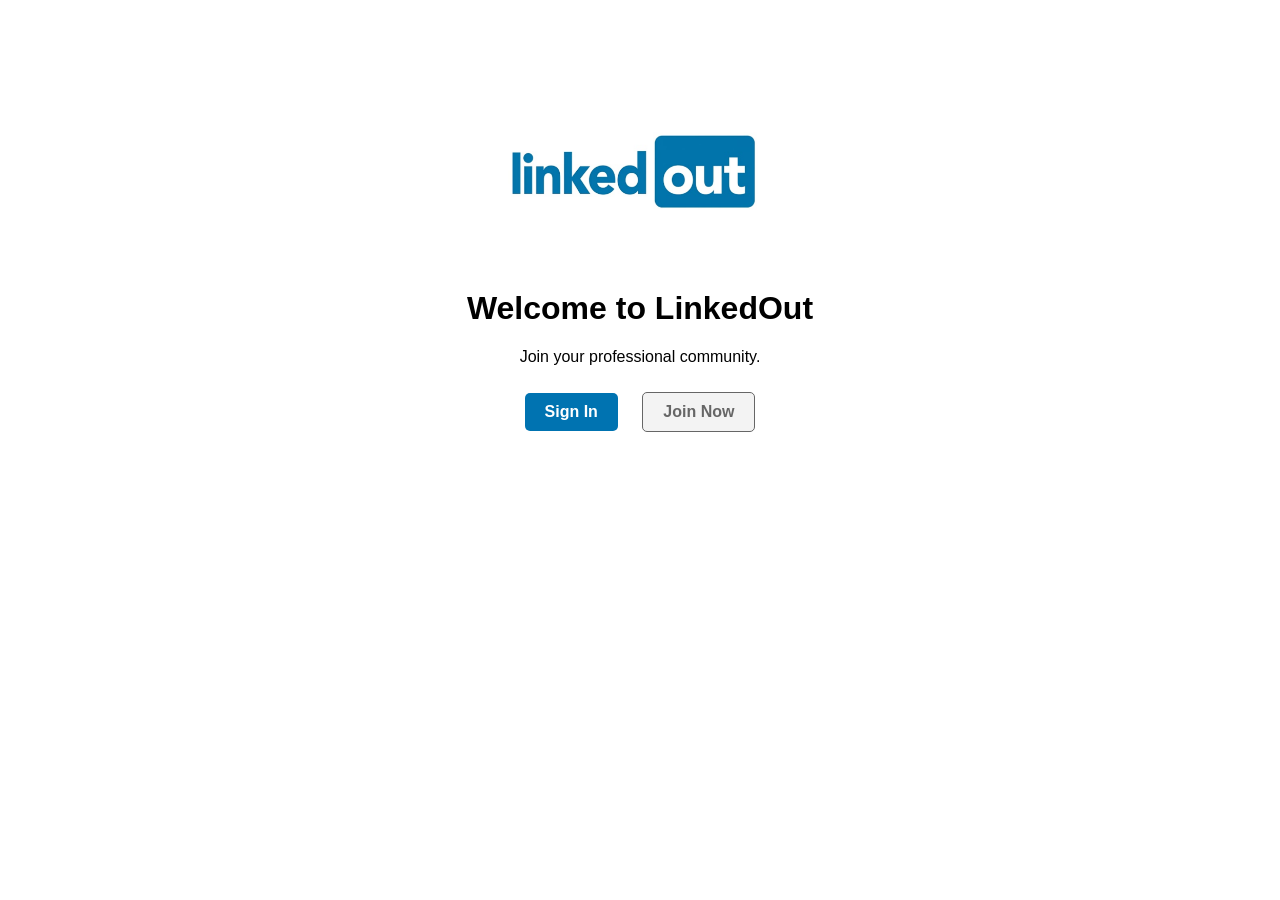
<file: templates/index.html>
<!--<h1>home</h1>
<nav> 
        <ul> 
            <li><a href="/register">register</a></li>
            <li><a href="/login">login</a></li>
        </ul>   

    </nav> -->
<!DOCTYPE html>
<html>
<head>
    <title>Welcome to LinkedOut</title>
    <style>
        body { font-family: Arial, sans-serif; text-align: center; margin-top: 100px; }
        .btn {
            display: inline-block;
            padding: 10px 20px;
            margin: 10px;
            background-color: #0073b1; 
            color: white;
            text-decoration: none;
            border-radius: 5px;
            font-weight: bold;
        }
        .btn-register { background-color: #f3f3f3; color: #666; border: 1px solid #666; }
    </style>
</head>
<body>
    <img src="/static/imges/logo.png" alt="LinkedOut Logo" style="width: 300px; height: auto; margin-bottom: 20px;">
    <h1>Welcome to LinkedOut</h1>
    <p>Join your professional community.</p>
    
    <!-- url_for links to the name of your functions in app.py -->
    <a href='/login' class="btn">Sign In</a>
    <a href='/register' class="btn btn-register">Join Now</a>
</body>
</html>
</file>
